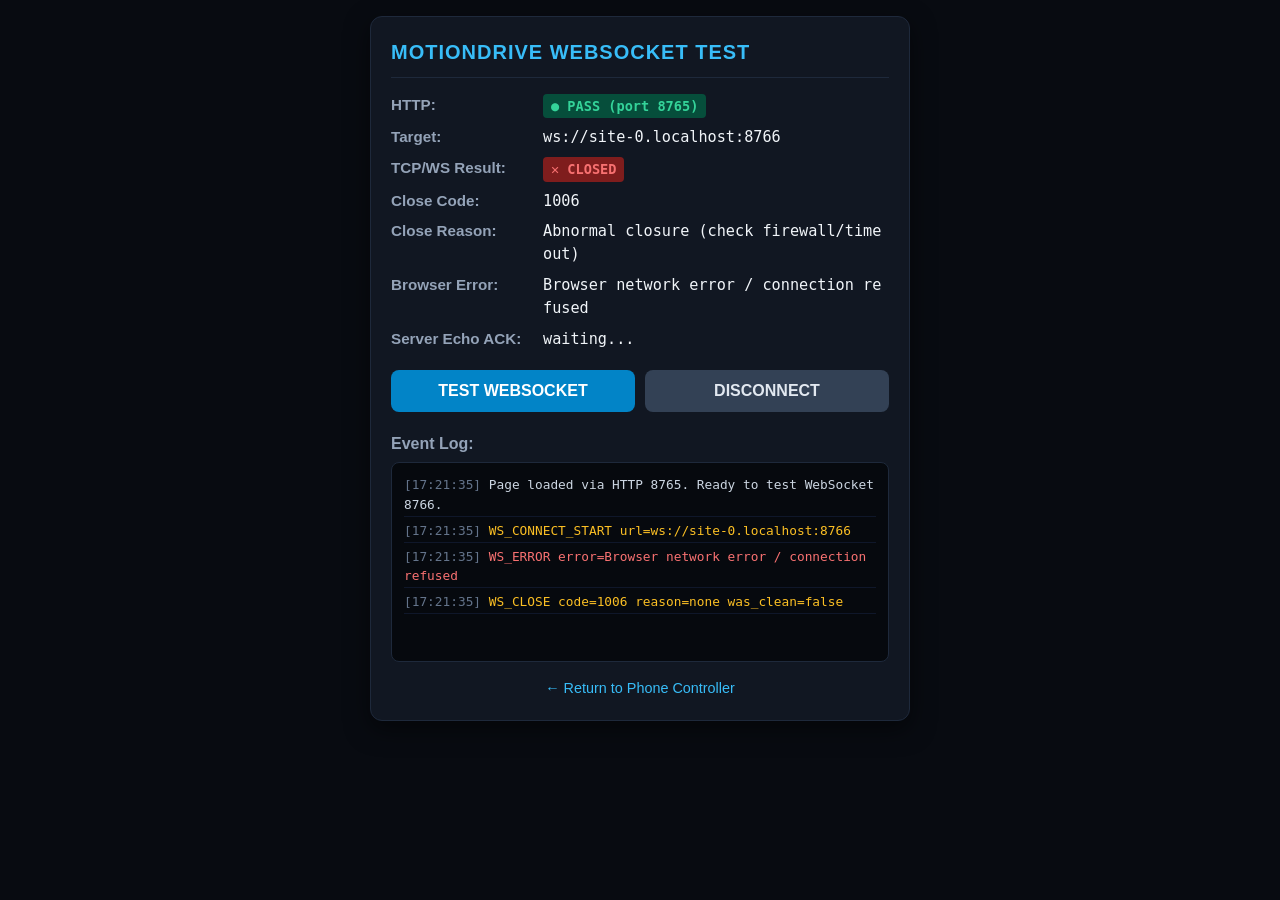
<file: src/motiondrive/phone/static/ws_test.html>
<!DOCTYPE html>
<html lang="en">
<head>
  <meta charset="UTF-8">
  <meta name="viewport" content="width=device-width, initial-scale=1.0, maximum-scale=1.0, user-scalable=no">
  <title>MotionDrive WebSocket Diagnostic Test</title>
  <style>
    * { box-sizing: border-box; margin: 0; padding: 0; }
    body {
      background-color: #080b11;
      color: #e2e8f0;
      font-family: -apple-system, BlinkMacSystemFont, 'Segoe UI', Roboto, Helvetica, Arial, sans-serif;
      padding: 16px;
      line-height: 1.5;
    }
    .container {
      max-width: 540px;
      margin: 0 auto;
      background: #111722;
      border: 1px solid #1e293b;
      border-radius: 12px;
      padding: 20px;
      box-shadow: 0 8px 24px rgba(0,0,0,0.5);
    }
    h1 {
      font-size: 1.25rem;
      color: #38bdf8;
      margin-bottom: 16px;
      text-transform: uppercase;
      letter-spacing: 0.05em;
      border-bottom: 1px solid #1e293b;
      padding-bottom: 10px;
    }
    .status-grid {
      display: grid;
      grid-template-columns: 140px 1fr;
      gap: 8px 12px;
      font-size: 0.95rem;
      margin-bottom: 20px;
    }
    .label {
      color: #94a3b8;
      font-weight: 600;
    }
    .value {
      color: #f1f5f9;
      font-family: monospace;
      word-break: break-all;
    }
    .badge {
      display: inline-block;
      padding: 2px 8px;
      border-radius: 4px;
      font-weight: bold;
      font-size: 0.85rem;
    }
    .badge-pass { background: #064e3b; color: #34d399; }
    .badge-connecting { background: #78350f; color: #fbbf24; }
    .badge-open { background: #064e3b; color: #34d399; }
    .badge-error { background: #7f1d1d; color: #f87171; }
    .badge-closed { background: #1e293b; color: #94a3b8; }
    .btn-group {
      display: flex;
      gap: 10px;
      margin-bottom: 20px;
    }
    button {
      flex: 1;
      padding: 12px 16px;
      font-size: 1rem;
      font-weight: 700;
      border-radius: 8px;
      border: none;
      cursor: pointer;
      transition: all 0.15s ease-in-out;
    }
    .btn-test {
      background: #0284c7;
      color: #ffffff;
    }
    .btn-test:hover { background: #0369a1; }
    .btn-test:active { transform: scale(0.98); }
    .btn-close {
      background: #334155;
      color: #e2e8f0;
    }
    .btn-close:hover { background: #475569; }
    .log-box {
      background: #06090e;
      border: 1px solid #1e293b;
      border-radius: 8px;
      padding: 12px;
      height: 200px;
      overflow-y: auto;
      font-family: monospace;
      font-size: 0.8rem;
      color: #cbd5e1;
    }
    .log-entry { margin-bottom: 4px; border-bottom: 1px solid #0f172a; padding-bottom: 2px; }
    .log-time { color: #64748b; }
    .log-success { color: #34d399; }
    .log-err { color: #f87171; }
    .log-warn { color: #fbbf24; }
    .nav-link {
      display: block;
      margin-top: 16px;
      text-align: center;
      color: #38bdf8;
      text-decoration: none;
      font-size: 0.9rem;
    }
    .nav-link:hover { text-decoration: underline; }
  </style>
</head>
<body>
  <div class="container">
    <h1>MOTIONDRIVE WEBSOCKET TEST</h1>

    <div class="status-grid">
      <div class="label">HTTP:</div>
      <div class="value"><span class="badge badge-pass">● PASS (port 8765)</span></div>

      <div class="label">Target:</div>
      <div class="value" id="ws-target-display">ws://...</div>

      <div class="label">TCP/WS Result:</div>
      <div class="value"><span id="ws-status-badge" class="badge badge-closed">IDLE</span></div>

      <div class="label">Close Code:</div>
      <div class="value" id="ws-close-code">none</div>

      <div class="label">Close Reason:</div>
      <div class="value" id="ws-close-reason">none</div>

      <div class="label">Browser Error:</div>
      <div class="value" id="ws-error-display">none</div>

      <div class="label">Server Echo ACK:</div>
      <div class="value" id="ws-ack-display">none</div>
    </div>

    <div class="btn-group">
      <button id="btn-run-test" class="btn-test" type="button">TEST WEBSOCKET</button>
      <button id="btn-close-test" class="btn-close" type="button">DISCONNECT</button>
    </div>

    <div class="label" style="margin-bottom: 6px;">Event Log:</div>
    <div id="event-log" class="log-box"></div>

    <a id="nav-controller-link" class="nav-link" href="/">← Return to Phone Controller</a>
  </div>

  <script>
    (function () {
      const params = new URLSearchParams(window.location.search);
      const wsHost = window.location.hostname || '127.0.0.1';
      const wsPortParam = parseInt(params.get('ws_port'), 10);
      const wsPort = (wsPortParam > 0) ? wsPortParam : 8766;
      const wsProtocol = window.location.protocol === 'https:' ? 'wss:' : 'ws:';
      const wsUrl = `${wsProtocol}//${wsHost}:${wsPort}`;

      const targetEl = document.getElementById('ws-target-display');
      const statusBadge = document.getElementById('ws-status-badge');
      const closeCodeEl = document.getElementById('ws-close-code');
      const closeReasonEl = document.getElementById('ws-close-reason');
      const errorEl = document.getElementById('ws-error-display');
      const ackEl = document.getElementById('ws-ack-display');
      const logBox = document.getElementById('event-log');
      const btnRun = document.getElementById('btn-run-test');
      const btnClose = document.getElementById('btn-close-test');
      const controllerLink = document.getElementById('nav-controller-link');

      targetEl.textContent = wsUrl;
      controllerLink.href = '/' + window.location.search;

      let testSocket = null;

      function logEvent(msg, type = 'info') {
        const time = new Date().toTimeString().split(' ')[0];
        const entry = document.createElement('div');
        entry.className = 'log-entry';
        let typeClass = '';
        if (type === 'success') typeClass = 'log-success';
        if (type === 'error') typeClass = 'log-err';
        if (type === 'warn') typeClass = 'log-warn';
        entry.innerHTML = `<span class="log-time">[${time}]</span> <span class="${typeClass}">${msg}</span>`;
        logBox.appendChild(entry);
        logBox.scrollTop = logBox.scrollHeight;
        console.log(`[WS-TEST] [${type.toUpperCase()}] ${msg}`);
      }

      function setStatus(state, badgeClass, text) {
        statusBadge.className = `badge ${badgeClass}`;
        statusBadge.textContent = text || state;
      }

      function runTest() {
        if (testSocket) {
          try { testSocket.close(); } catch (e) {}
          testSocket = null;
        }

        closeCodeEl.textContent = 'none';
        closeReasonEl.textContent = 'none';
        errorEl.textContent = 'none';
        ackEl.textContent = 'waiting...';

        setStatus('CONNECTING', 'badge-connecting', '○ CONNECTING');
        logEvent(`WS_CONNECT_START url=${wsUrl}`, 'warn');

        try {
          testSocket = new WebSocket(wsUrl);

          testSocket.onopen = function () {
            setStatus('OPEN', 'badge-open', '● OPEN');
            logEvent(`WS_OPEN (TCP connection established to ${wsUrl})`, 'success');
            
            // Send test ping to verify two-way framing without requiring game session tokens
            try {
              const testMsg = JSON.stringify({ type: 'ws_test', time: Date.now() });
              testSocket.send(testMsg);
              logEvent('WS_TEST_SEND sent test ping', 'info');
            } catch (e) {
              logEvent(`WS_TEST_SEND_ERROR ${e.message}`, 'error');
            }
          };

          testSocket.onmessage = function (e) {
            logEvent(`WS_MESSAGE_RECEIVED: ${e.data}`, 'success');
            try {
              const data = JSON.parse(e.data);
              if (data.type === 'ws_test_ack') {
                ackEl.textContent = 'RECEIVED ✓ (Server acknowledged test packet)';
                ackEl.style.color = '#34d399';
              }
            } catch (err) {}
          };

          testSocket.onerror = function (e) {
            const errStr = e.message || 'Browser network error / connection refused';
            setStatus('ERROR', 'badge-error', '✕ ERROR');
            errorEl.textContent = errStr;
            logEvent(`WS_ERROR error=${errStr}`, 'error');
          };

          testSocket.onclose = function (e) {
            closeCodeEl.textContent = e.code || 'none';
            closeReasonEl.textContent = e.reason || (e.wasClean ? 'Normal closure' : 'Abnormal closure (check firewall/timeout)');
            if (statusBadge.textContent.indexOf('OPEN') === -1) {
              setStatus('CLOSED', 'badge-error', '✕ CLOSED');
            } else {
              setStatus('CLOSED', 'badge-closed', 'CLOSED');
            }
            logEvent(`WS_CLOSE code=${e.code} reason=${e.reason || 'none'} was_clean=${e.wasClean}`, e.wasClean ? 'info' : 'warn');
          };

        } catch (err) {
          setStatus('ERROR', 'badge-error', '✕ FAILED');
          errorEl.textContent = err.message || String(err);
          logEvent(`WS_EXCEPTION error=${err.message}`, 'error');
        }
      }

      function closeTest() {
        if (testSocket) {
          logEvent('User requested disconnect', 'info');
          testSocket.close();
          testSocket = null;
        }
      }

      btnRun.addEventListener('click', runTest);
      btnClose.addEventListener('click', closeTest);

      // Auto-run test on load for instant feedback
      logEvent('Page loaded via HTTP 8765. Ready to test WebSocket 8766.', 'info');
      runTest();
    })();
  </script>
</body>
</html>
</file>
